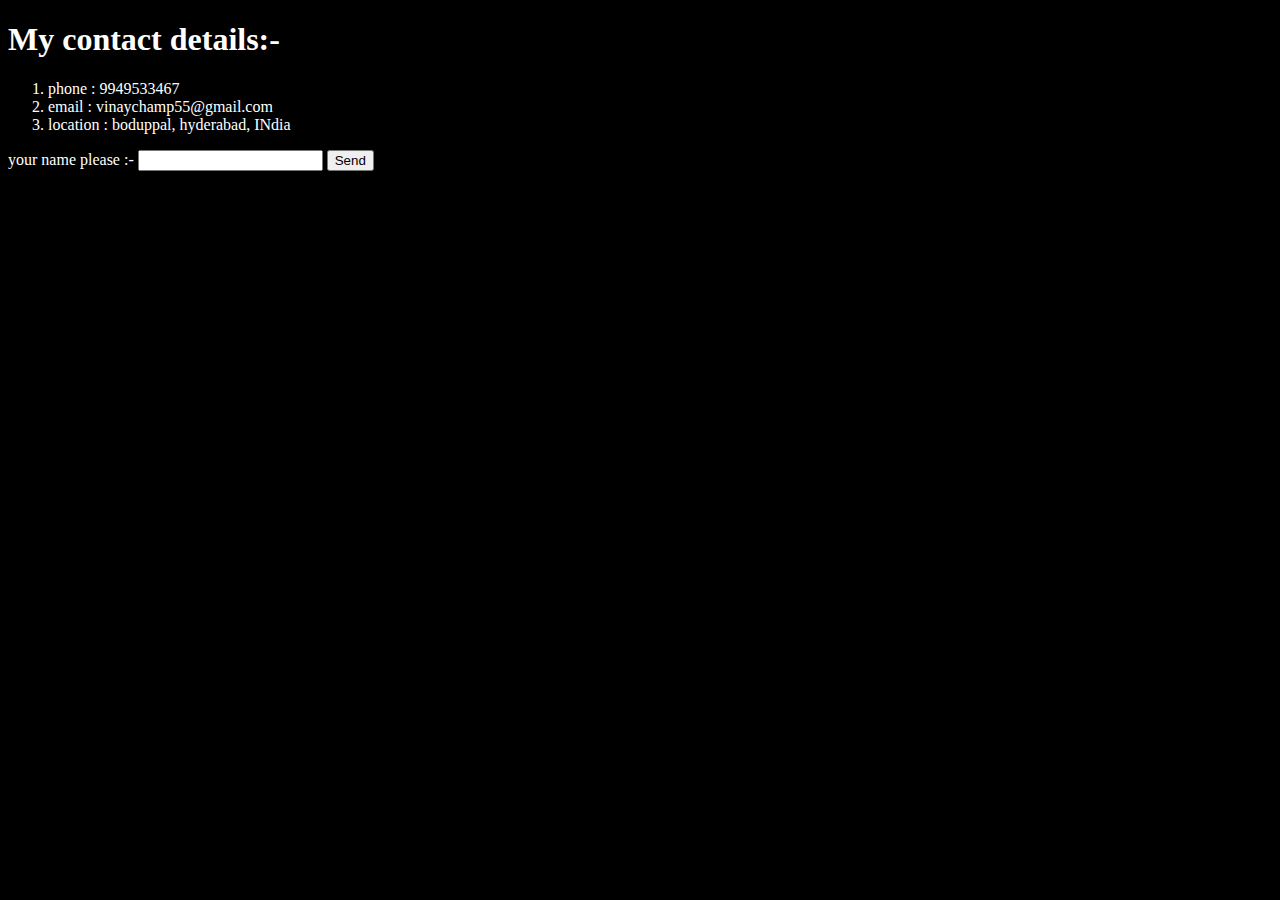
<file: contacts.html>
<!DOCTYPE html>
<html lang="en">
<head>
    <meta charset="UTF-8">
    <title>contacts</title>
    <link rel="stylesheet" href="css/styles.css">
</head>
<body>
    <h1>My contact details:- </h1>
    <ol>
      <li>phone : 9949533467</li>
      <li>email : vinaychamp55@gmail.com</li>
      <li>location : boduppal, hyderabad, INdia</li>
    </ol>
    <form action="https://formsubmit.co/vinaychamp55@gmail.com" method="post" enctype="text/plain">
        <label for="">
            your name please :- 
        </label>
        <input type="text" name="name" id="">
        <input type="submit" name="" id="" value="Send">
    </form>
</body>
</html>
</file>
<file: css/styles.css>
body {
    background-color :black;
    color: white;
}
.hehe {
    color: greenyellow;
}

.one:hover {
  width: 1000px;
  height: 1000px;
  background-image: url(http://img0.joyreactor.com/pics/post/girl-boobs-bouncing-gif-1119303.gif);
   background-repeat: no-repeat; 
  background-size: contain;
}
</file>
